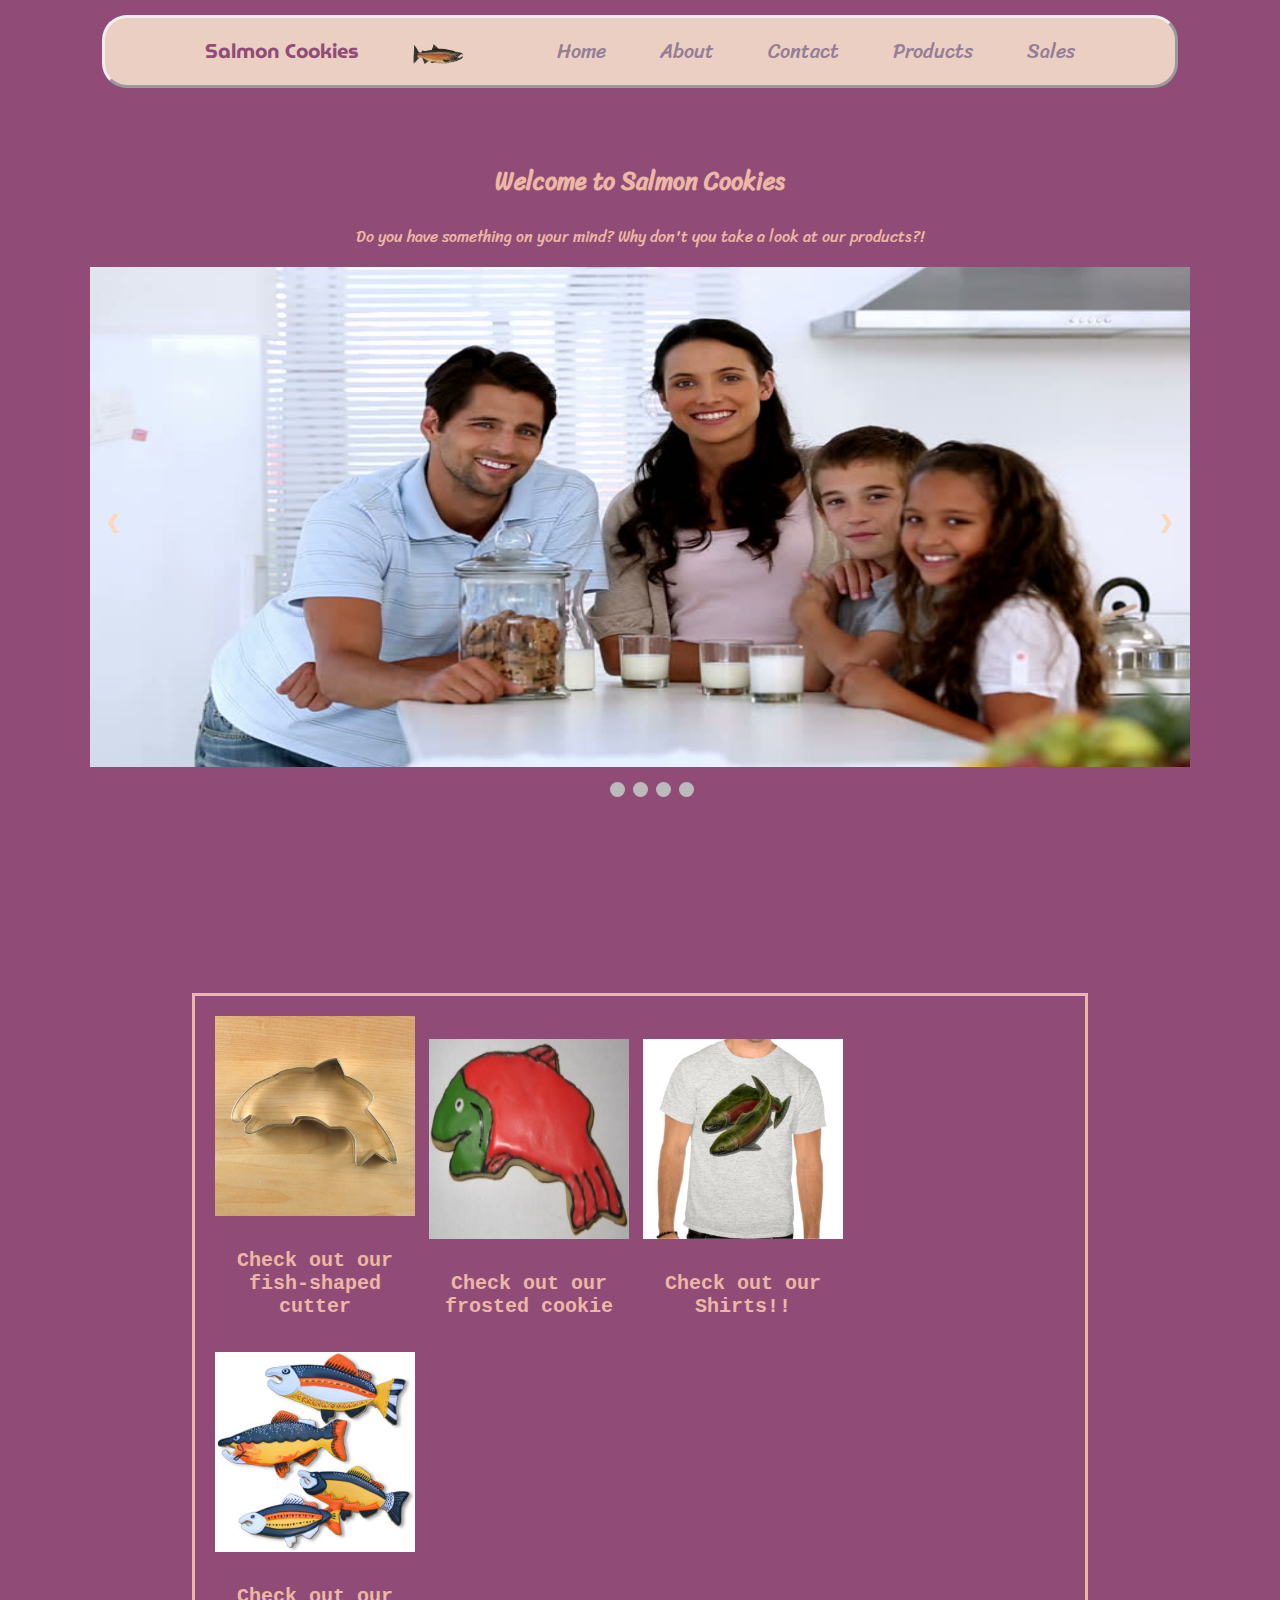
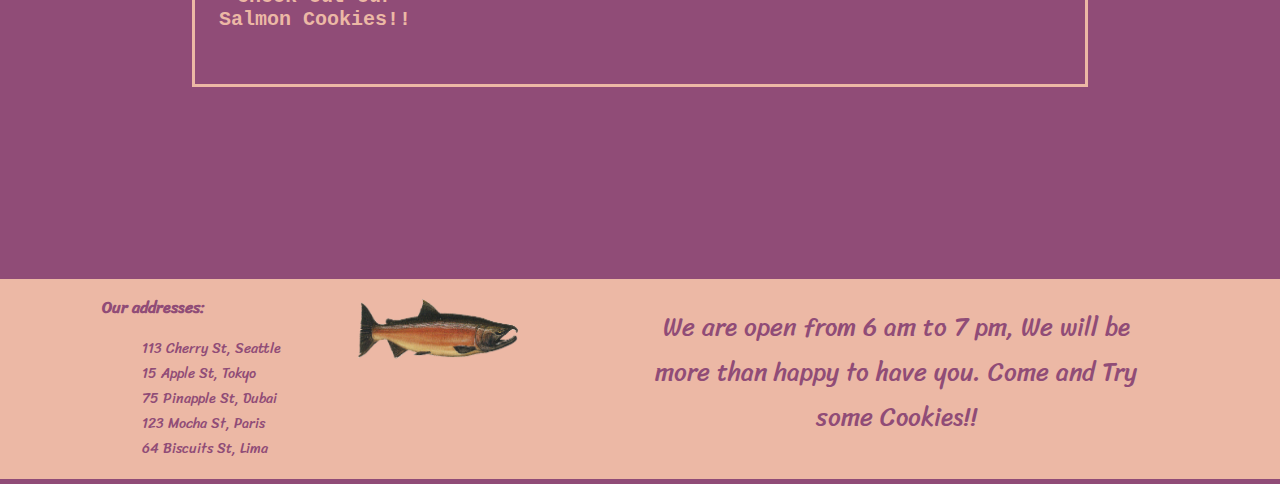
<file: index.html>
<!DOCTYPE html>
<html lang="en">
<head>
    <meta charset="UTF-8">
    <title>Pat’s Salmon Cookies</title>
    <link rel="stylesheet" href="css/style.css"><link>
</head>
<body>
    <header>
        <nav>
            <h2 id="title">Salmon Cookies</h2>
            <img id='fish' src="imgs/salmon.png">
            <ul class="nav">
                <li><a href="index.html">Home</a></li>
                <li><a href="#">About</a></li>
                <li><a href="#">Contact</a></li>
                <li><a href="#">Products</a></li>
                <li><a href="sales.html">Sales</a></li>
            </ul>
        </nav>      
    </header>
    <div class='greeting'>
        <h2>Welcome to Salmon Cookies</h2>
        <p>Do you have something on your mind? Why don't you take a look at our products?!</p>
    </div>
    <div class="slideshow-container">
        <div class="mySlides">
          <img src="imgs/family.jpg" style="width:100%">
        </div>
      
        <div class="mySlides">
          <img src="imgs/fish.jpg" style="width:100%">
        </div>
      
        <div class="mySlides">
          <img src="imgs/cutter.jpeg" style="width:100%">
        </div>
        <div class="mySlides">
          <img src="imgs/frosted-cookie.jpg" style="width:100%">
        </div>
      
        <div class="mySlides">
          <img src="imgs/shirt.jpg" style="width:100%">
        </div>

        <a class="prev" onclick="plusSlides(-1)">&#10094;</a>
        <a class="next" onclick="plusSlides(1)">&#10095;</a>
      </div>
      
    <div style="text-align:center" id="dots">
        <span class="dot" onclick="currentSlide(1)"></span> 
        <span class="dot" onclick="currentSlide(2)"></span> 
        <span class="dot" onclick="currentSlide(3)"></span> 
        <span class="dot" onclick="currentSlide(4)"></span> 
        <span class="dot" onclick="currentSlide(5)"></span> 
    </div>
    <div id="products">
        <ul>
            <li>
                <img src="imgs/cutter.jpeg"/>
                <h5> Check out our fish-shaped cutter</h5>                     
            </li>
            <li>
                <img src="imgs/frosted-cookie.jpg"/>
                <h5> Check out our frosted cookie</h5>                     
            </li>
            <li>
                <img src="imgs/shirt.jpg"/>
                <h5> Check out our Shirts!! </h5>                     
            </li>
            <li>
                <img src="imgs/fish.jpg"/>
                <h5> Check out our Salmon Cookies!!</h5>                     
            </li>
           
        </ul>
    </div>
    <footer>
        <div id='contact'> 
            <h2>Our addresses:</h2>
            <ul>
                <li>113 Cherry St, Seattle</li>
                <li>15 Apple St, Tokyo</li>
                <li>75 Pinapple St, Dubai</li>
                <li>123 Mocha St, Paris</li>
                <li>64 Biscuits St, Lima</li>
            </ul>
        </div>
        <div id="openHours">
           <p>
            We are open from 6 am to 7 pm, We will be more than happy to have you.
            Come and Try some Cookies!!
           </p>   
           <img src="imgs/salmon.png">
        </div>

    </footer>
    <script src="js/main.js"></script>
</body>
</html>
</file>
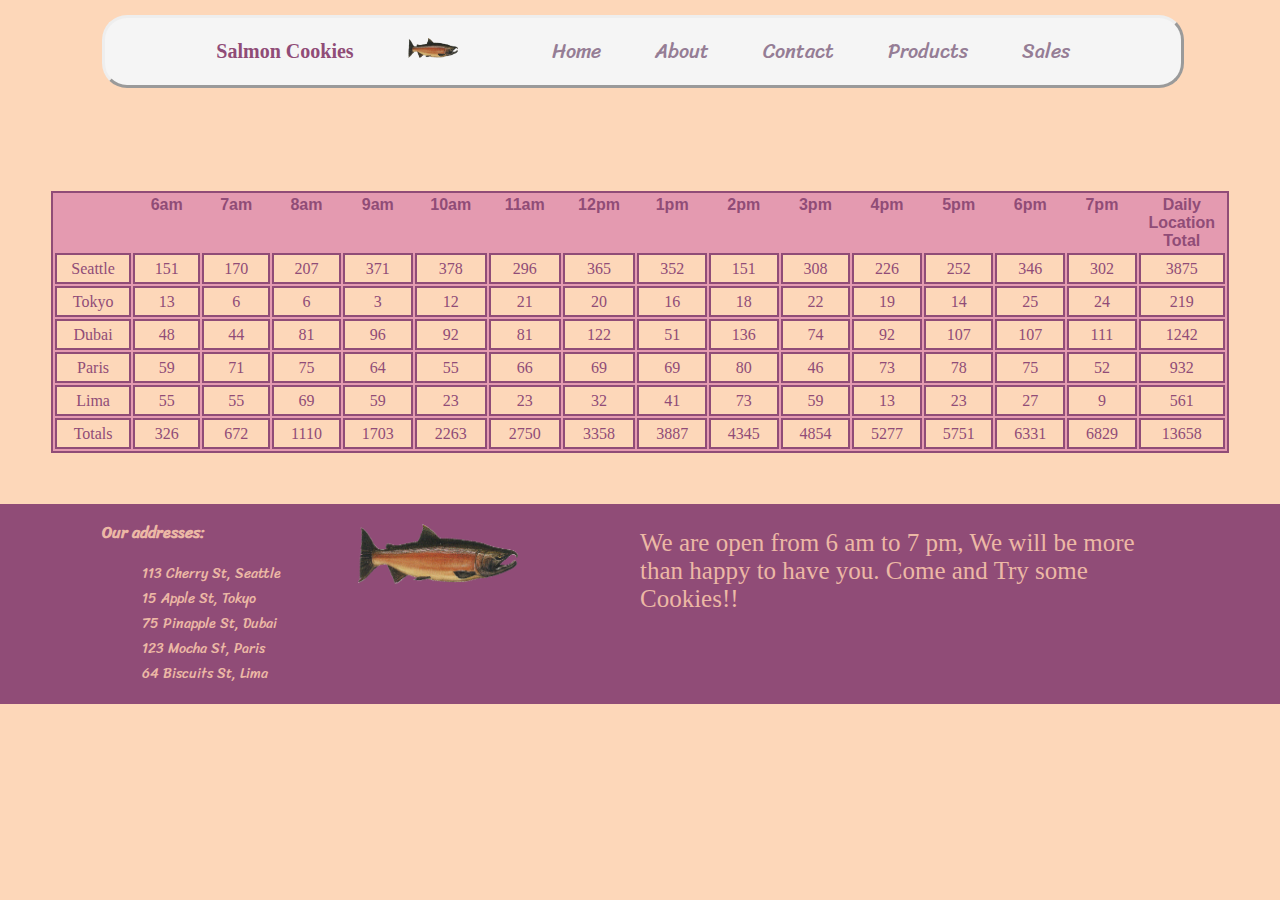
<file: sales.html>
<!DOCTYPE html>
<html lang="en">
<head>
    <meta charset="UTF-8">
    <title>Salmon Cookies</title>
    <link rel="stylesheet" href='css/style2.css'><link>
</head>
<body>
    <header>
        <nav>
            <h2 id="title">Salmon Cookies</h2>
            <img id='fish' src="/imgs/salmon.png">
            <ul class="nav">
                <li><a href="index.html">Home</a></li>
                <li><a href="#">About</a></li>
                <li><a href="#">Contact</a></li>
                <li><a href="#">Products</a></li>
                <li><a href="sales.html">Sales</a></li>
            </ul>
        </nav>      
    </header>
    <div id="table"> </div>
    <footer>
        <div id='contact'> 
            <h2>Our addresses:</h2>
            <ul>
                <li>113 Cherry St, Seattle</li>
                <li>15 Apple St, Tokyo</li>
                <li>75 Pinapple St, Dubai</li>
                <li>123 Mocha St, Paris</li>
                <li>64 Biscuits St, Lima</li>
            </ul>
        </div>
        <div id="openHours">
           <p>
            We are open from 6 am to 7 pm, We will be more than happy to have you.
            Come and Try some Cookies!!
           </p>   
           <img src="/imgs/salmon.png">
        </div>

    </footer>
    <script src="js/app.js" ></script> 
</body>
</html>
</file>
<file: css/style.css>
@import url('https://fonts.googleapis.com/css2?family=MuseoModerno:wght@800&display=swap');
@import url('https://fonts.googleapis.com/css2?family=Sriracha&display=swap');
* {box-sizing: border-box}
.mySlides {display: none}
img {vertical-align: middle; height: 500px;}
body{
    background-color: #904C77;
    margin:0;
}
#title{
    font-family: 'MuseoModerno', cursive;
    font-size: 20px;
    text-align:center;
    color: #904C77;
}
#fish{
    width: 50px;
    height: 20px;
}
.greeting h2,p{
    font-family: 'Sriracha', cursive;
    color:#ECB8A5;
    text-align: center;
}
header{
    height: 140px;
}
header nav{
    float: left;
    background-color: #ECCFC3;
    text-align: center;
    border-radius: 25px;
    margin-top: 15px;
    margin-left: 8%;
    width: 84%;
    border-style: outset;
}
nav ul, nav h2, nav img {
    display: inline-block;
    margin-left: 50px;
}
nav ul li {
    display: inline-block;
     font-size: 20px;
     margin-right: 50px;
}
nav ul li a{
    text-decoration: none;
    cursor: pointer;
    color: #957D95;
    font-family: 'Sriracha', cursive;}
.slideshow-container {
  max-width: 1100px;
  position: relative;
  margin: auto;
}
.prev, .next {
  cursor: pointer;
  position: absolute;
  top: 50%;
  width: auto;
  padding: 16px;
  margin-top: -22px;
  color: #fdd7b9;
  font-weight: bold;
  font-size: 18px;
  transition: 0.6s ease;
  border-radius: 0 3px 3px 0;
  user-select: none;
}
.next {
  right: 0;
  border-radius: 3px 0 0 3px;
}
.prev:hover, .next:hover {
  background-color: #904C77;
}
.dot {
  cursor: pointer;
  height: 15px;
  width: 15px;
  margin: 0 2px;
  background-color: #bbb;
  border-radius: 50%;
  display: inline-block;
  transition: background-color 0.6s ease;
}
#dots{
    margin:15px;
}
.active, .dot:hover {
  background-color: #904C77;
}
#products ul{
    margin:15%;
    align-items: center;
    border: #ECB8A5 solid 3px;
    padding:20px;
}
#products ul li{
    display: inline-block;
    margin-right: 10px;
    text-align:center;
}
#products ul li h5{
    font-size: 20px;
    width: 200px;
    color: #ECB8A5;
    font-family: monospace;
}
#products ul li img{
    width: 200px;
    height: 200px;
}
footer{
    height:200px;
    width:100%;
    background-color: #ECB8A5;
}
footer #openHours p {
    width: 40%;
    float: right;
    margin-right: 10%;
    color:#904C77;
    font-size: 25px;
}
footer #openHours img{
    float: left;
    width: 160px;
    height: 60px;
    margin-top: 20px;
}
footer #contact {
    float: left;
    width: 20%; 
    margin-left:8%;
    color: #904C77;
    font-family: 'Sriracha', cursive;
}
footer #contact h2 {
    font-size: 16px;
}
footer #contact ul{
    list-style-type: none;
    font-size: 14px;
}
</file>
<file: css/style2.css>
@import url('https://fonts.googleapis.com/css2?family=Sriracha&display=swap');

body{
    background-color: #FDD7B9;
    margin: 0;
}
#table{
    margin: 4%;
    border: 2px solid #904C77 ;
    border-collapse: collapse;
    background-color: #E49AB0;
}
#table table tr td {
    color: #904C77;
    width: 100px;
    text-align:center;
    border: 2px solid #904C77 ;
    height: 25px;
}
#table table th{
    color: #904C77;
    text-align:center;
    font-family: Arial, Helvetica, sans-serif;
}
#table table tr{
    background-color: #FDD7B9;
}
#table table tr:hover {background-color: #ECC8AF;}
#title{
    font-family: 'MuseoModerno', cursive;
    font-size: 20px;
    text-align:center;
    color: #904C77;
}
#fish{
    width: 50px;
    height: 20px;
}
header{
    height: 140px;
}
header nav{
    float: left;
    background-color: #f5f5f5;
    text-align: center;
    border-radius: 25px;
    margin-top: 15px;
    margin-left: 8%;
    width: 84%;
    border-style: outset;
}
nav ul, nav h2, nav img {
    display: inline-block;
    margin-left: 50px;
}
nav ul li {
    display: inline-block;
     font-size: 20px;
     margin-right: 50px;
}
nav ul li a{
text-decoration: none;
cursor: pointer;
color: #957D95;
font-family: 'Sriracha', cursive;}
footer{
    height:200px;
    width:100%;
    background-color: #904C77;
}
footer #openHours p {
    width: 40%;
    float: right;
    margin-right: 10%;
    color:#ECB8A5;
    font-size: 25px;
}
footer #openHours img{
    float: left;
    width: 160px;
    height: 60px;
    margin-top: 20px;
}
footer #contact {
    float: left;
    width: 20%; 
    margin-left:8%;
    color: #ECB8A5;
    font-family: 'Sriracha', cursive;
}
footer #contact h2 {
    font-size: 16px;
}
footer #contact ul{
    list-style-type: none;
    font-size: 14px;
}
</file>
